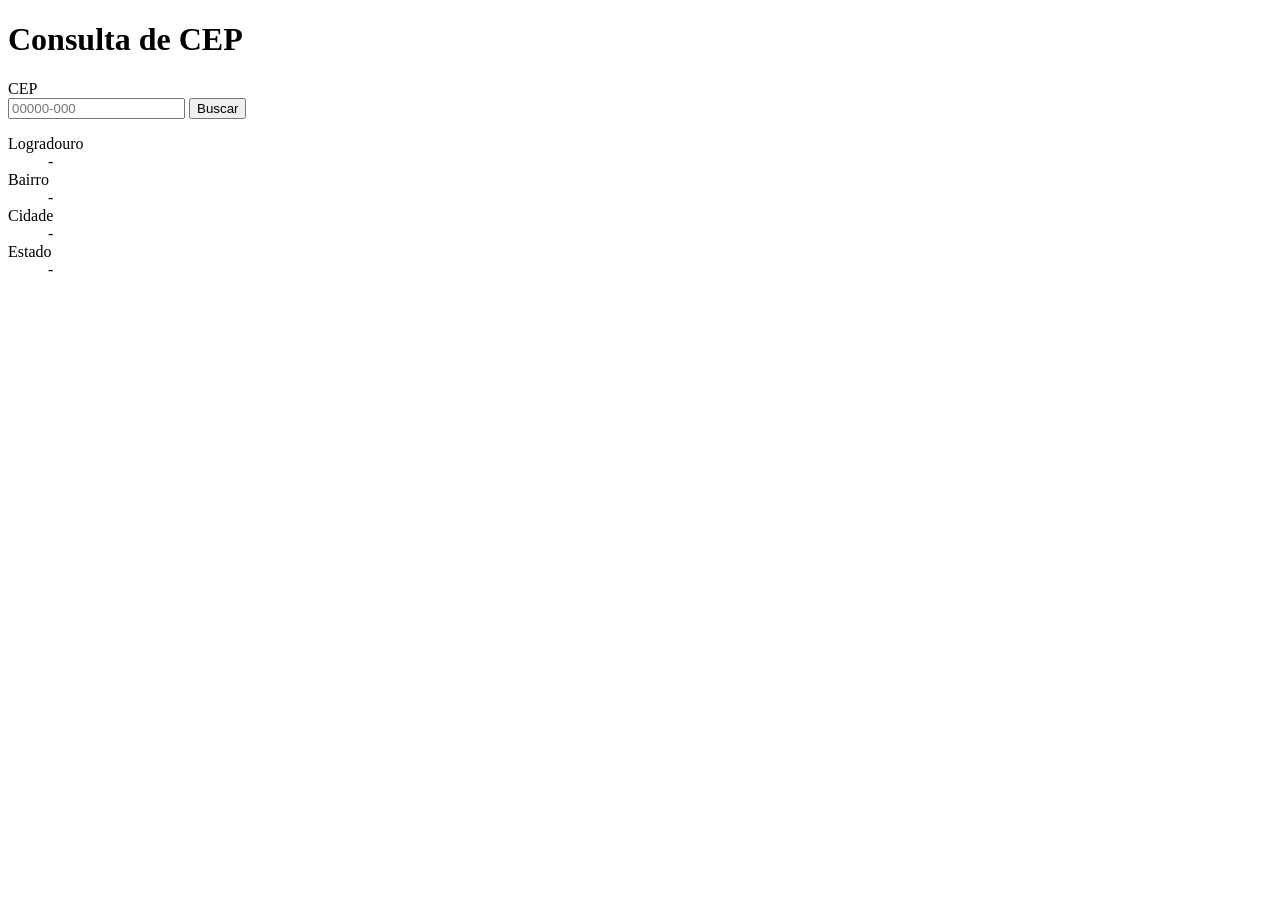
<file: src/main/resources/templates/cep.html>
<!DOCTYPE html>
<html lang="pt-BR" xmlns:th="http://www.thymeleaf.org">
<!--
    Desafio do Encontro 8: consulta de CEP usando uma API externa (ViaCEP).
    O navegador pede os dados ao endereço https://viacep.com.br/ws/CEP/json/ e recebe um JSON.
-->
<head th:replace="~{fragments/layout :: head('Consulta de CEP')}"></head>
<body>
<nav th:replace="~{fragments/layout :: menu}"></nav>

<main class="container py-4" style="max-width: 640px;">
    <h1 class="h4 mb-3">Consulta de CEP</h1>
    <div class="card shadow-sm">
        <div class="card-body">
            <label for="cep" class="form-label">CEP</label>
            <div class="d-flex gap-2">
                <input type="text" id="cep" class="form-control" placeholder="00000-000" maxlength="9">
                <button type="button" class="btn btn-app" onclick="buscarCep()"><i class="bi bi-search"></i> Buscar</button>
            </div>
            <div id="mensagem" class="small text-danger mt-2"></div>
            <dl class="row mt-3 mb-0">
                <dt class="col-sm-4">Logradouro</dt><dd class="col-sm-8" id="logradouro">-</dd>
                <dt class="col-sm-4">Bairro</dt><dd class="col-sm-8" id="bairro">-</dd>
                <dt class="col-sm-4">Cidade</dt><dd class="col-sm-8" id="cidade">-</dd>
                <dt class="col-sm-4">Estado</dt><dd class="col-sm-8" id="uf">-</dd>
            </dl>
        </div>
    </div>
</main>

<footer th:replace="~{fragments/layout :: rodape}"></footer>
<script>
    // Consulta a API ViaCEP e mostra o resultado na página
    async function buscarCep() {
        const cep = document.getElementById("cep").value.replace(/\D/g, "");   // deixa só os números
        const mensagem = document.getElementById("mensagem");
        mensagem.textContent = "";
        if (cep.length !== 8) {
            mensagem.textContent = "Digite os 8 números do CEP.";
            return;
        }
        try {
            const resposta = await fetch("https://viacep.com.br/ws/" + cep + "/json/");   // pedido HTTP GET
            if (!resposta.ok) {                                                         // código diferente de 200
                mensagem.textContent = "Erro ao consultar o CEP (código " + resposta.status + ").";
                return;
            }
            const dados = await resposta.json();                                        // o JSON vira um objeto
            if (dados.erro) {
                mensagem.textContent = "CEP não encontrado.";
                return;
            }
            document.getElementById("logradouro").textContent = dados.logradouro || "-";
            document.getElementById("bairro").textContent = dados.bairro || "-";
            document.getElementById("cidade").textContent = dados.localidade;
            document.getElementById("uf").textContent = dados.uf;
        } catch (erro) {
            mensagem.textContent = "Não foi possível acessar o serviço de CEP. Verifique a internet.";
        }
    }
</script>
</body>
</html>
</file>
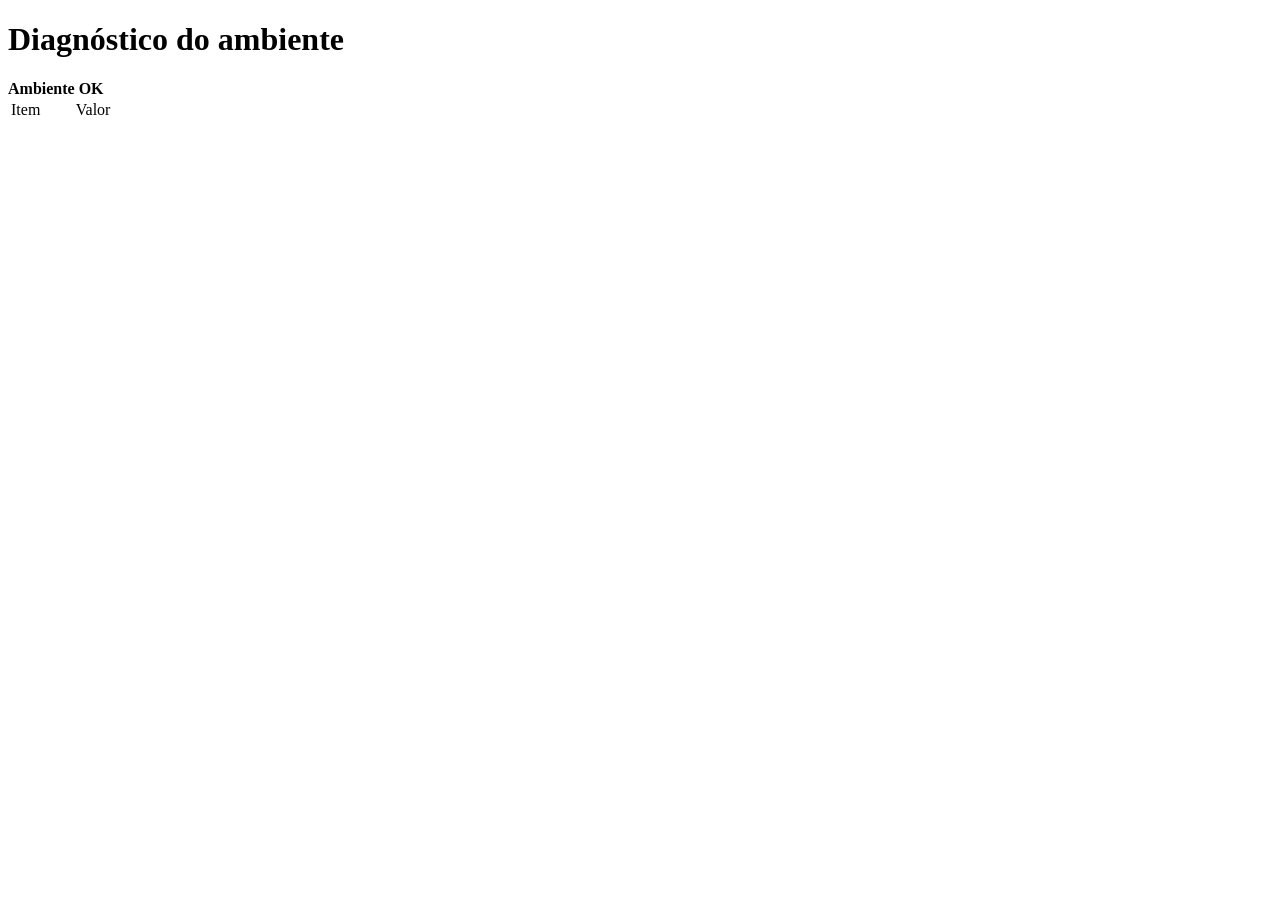
<file: src/main/resources/templates/diagnostico.html>
<!DOCTYPE html>
<html lang="pt-BR" xmlns:th="http://www.thymeleaf.org">
<head th:replace="~{fragments/layout :: head('Diagnóstico')}"></head>
<body>
<nav th:replace="~{fragments/layout :: menu}"></nav>

<main class="container py-4">
    <h1 class="h4 mb-3">Diagnóstico do ambiente</h1>

    <div class="status-faixa" th:classappend="${tudoOk} ? 'ok' : 'atencao'">
        <i class="bi" th:classappend="${tudoOk} ? 'bi-check-circle-fill' : 'bi-exclamation-triangle-fill'"></i>
        <div><strong th:text="${tudoOk} ? 'Ambiente OK' : 'Ambiente com pendências'">Ambiente OK</strong></div>
    </div>

    <div class="card shadow-sm mt-3">
        <table class="table mb-0 align-middle">
            <tbody>
            <tr th:each="item : ${itens}">
                <td class="text-muted" style="width: 42%" th:text="${item.nome}">Item</td>
                <td th:text="${item.valor}">Valor</td>
                <td class="text-end" style="width: 3rem">
                    <i th:if="${item.ok}" class="bi bi-check-circle-fill text-success"></i>
                    <i th:unless="${item.ok}" class="bi bi-x-circle-fill text-danger"></i>
                </td>
            </tr>
            </tbody>
        </table>
    </div>
</main>

<footer th:replace="~{fragments/layout :: rodape}"></footer>
</body>
</html>
</file>
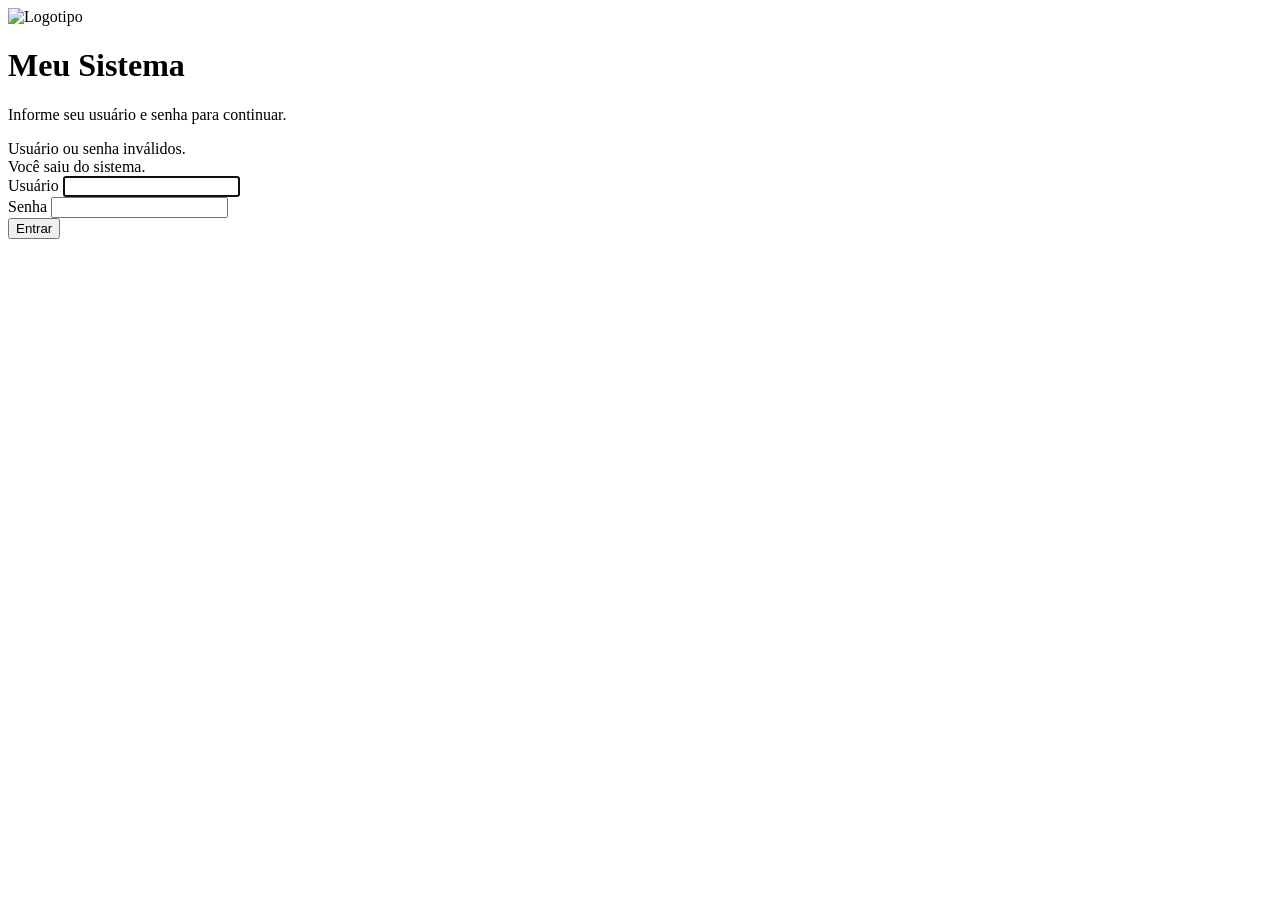
<file: src/main/resources/templates/login.html>
<!DOCTYPE html>
<html lang="pt-BR" xmlns:th="http://www.thymeleaf.org">
<head th:replace="~{fragments/layout :: head('Entrar')}"></head>
<body class="bg-light">

<main class="container">
    <div class="row justify-content-center" style="min-height: 90vh; align-items: center;">
        <div class="col-sm-8 col-md-5 col-lg-4">
            <div class="card shadow-sm">
                <div class="card-body p-4">
                    <!-- Logotipo da empresa -->
                    <img th:src="@{/img/logo.png}" alt="Logotipo" height="56" class="d-block mx-auto mb-3">
                    <h1 class="h5 mb-1 text-center" th:text="${appNome}">Meu Sistema</h1>
                    <p class="text-muted small mb-4">Informe seu usuário e senha para continuar.</p>

                    <!-- Mensagens: ?error (login inválido) e ?saiu (logout) -->
                    <div th:if="${param.error}" class="alert alert-danger py-2 small">Usuário ou senha inválidos.</div>
                    <div th:if="${param.saiu}" class="alert alert-success py-2 small">Você saiu do sistema.</div>

                    <!-- O Spring Security recebe este formulário em POST /login.
                         Os nomes dos campos precisam ser "username" e "password". -->
                    <form th:action="@{/login}" method="post">
                        <div class="mb-3">
                            <label for="username" class="form-label">Usuário</label>
                            <input type="text" id="username" name="username" class="form-control" autofocus required>
                        </div>
                        <div class="mb-3">
                            <label for="password" class="form-label">Senha</label>
                            <input type="password" id="password" name="password" class="form-control" required>
                        </div>
                        <button type="submit" class="btn btn-app w-100">Entrar</button>
                    </form>
                </div>
            </div>
        </div>
    </div>
</main>

</body>
</html>
</file>
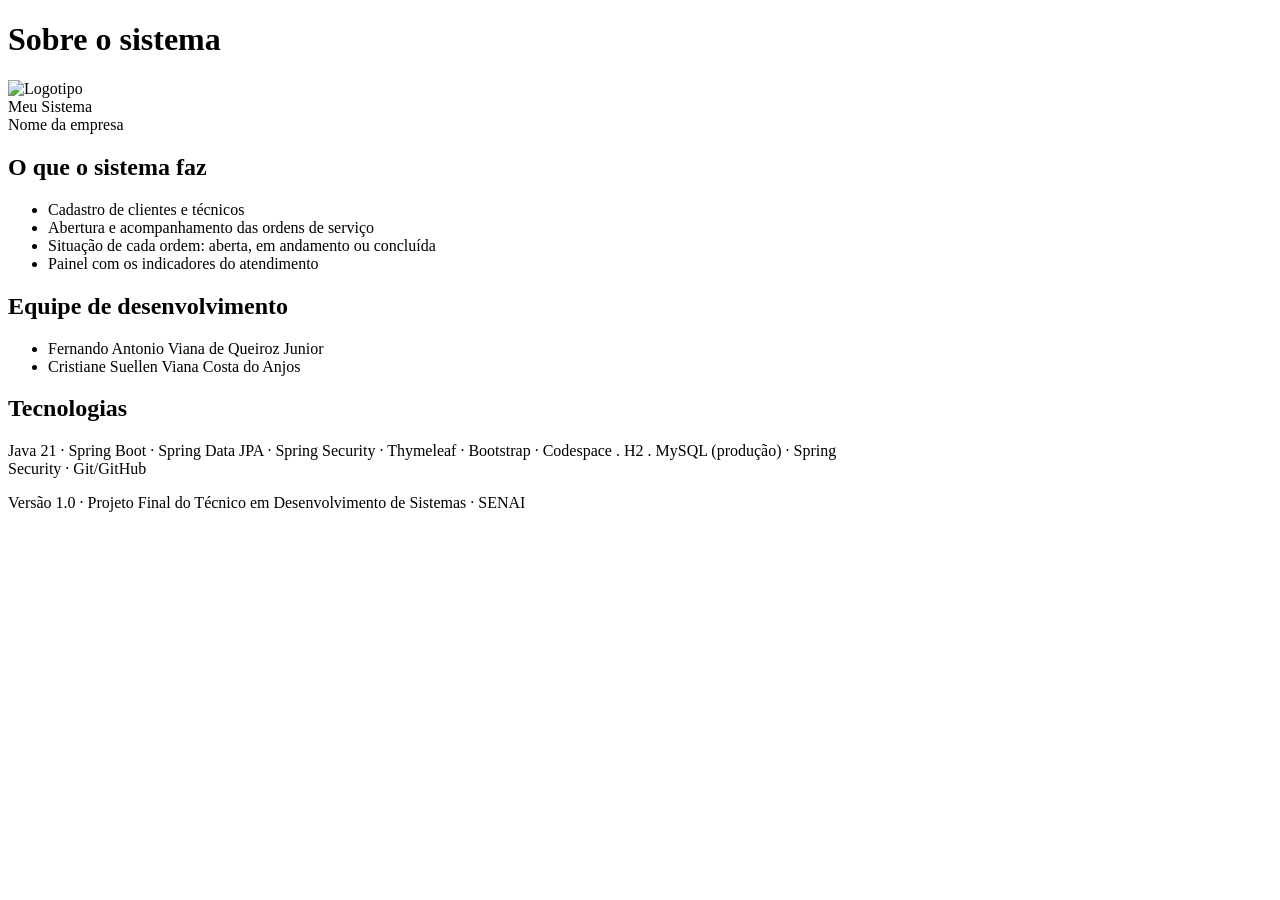
<file: src/main/resources/templates/sobre.html>
<!DOCTYPE html>
<html lang="pt-BR" xmlns:th="http://www.thymeleaf.org">
<!--
    Página SOBRE: apresenta o sistema, a empresa e a equipe.
    O nome do sistema e o da empresa vêm do application.yml (appNome e appEmpresa).
    Troque os textos abaixo pelos do seu sistema.
-->
<head th:replace="~{fragments/layout :: head('Sobre')}"></head>
<body>
<nav th:replace="~{fragments/layout :: menu}"></nav>

<main class="container py-4" style="max-width: 860px;">
    <h1 class="h4 mb-3">Sobre o sistema</h1>
    <div class="card shadow-sm">
        <div class="card-body p-4">
            <div class="d-flex align-items-center gap-3 mb-4">
                <!-- Logotipo (seção 1.2 do guia). Sem logotipo? Apague esta linha. -->
                <img th:src="@{/img/logo.png}" alt="Logotipo" height="64">
                <div>
                    <div class="h5 mb-0" th:text="${appNome}">Meu Sistema</div>
                    <div class="text-muted" th:text="${appEmpresa}">Nome da empresa</div>
                </div>
            </div>

            <h2 class="h6">O que o sistema faz</h2>
            <ul>
                <li>Cadastro de clientes e técnicos</li>
                <li>Abertura e acompanhamento das ordens de serviço</li>
                <li>Situação de cada ordem: aberta, em andamento ou concluída</li>
                <li>Painel com os indicadores do atendimento</li>
            </ul>

            <h2 class="h6 mt-4">Equipe de desenvolvimento</h2>
            <ul>
                <li>Fernando Antonio Viana de Queiroz Junior</li>
                <li>Cristiane Suellen Viana Costa do Anjos</li>
            </ul>

            <h2 class="h6 mt-4">Tecnologias</h2>
            <p>Java 21 · Spring Boot · Spring Data JPA · Spring Security · Thymeleaf · Bootstrap · Codespace . H2 . MySQL (produção) · Spring Security · Git/GitHub
</p>

            <p class="small text-muted mb-0">Versão 1.0 · Projeto Final do Técnico em Desenvolvimento de Sistemas · SENAI</p>
        </div>
    </div>
</main>

<footer th:replace="~{fragments/layout :: rodape}"></footer>
</body>
</html>
</file>
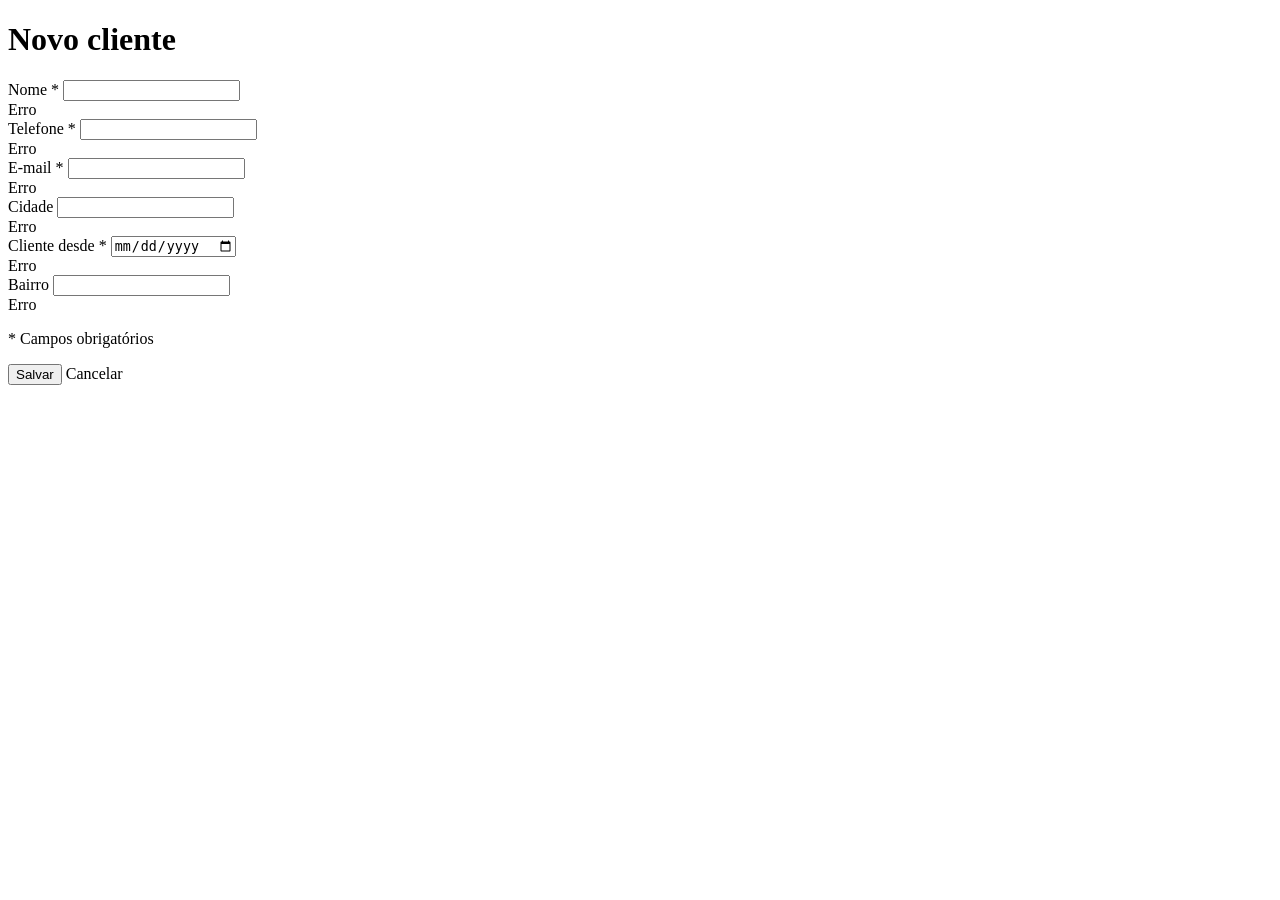
<file: src/main/resources/templates/clientes/form.html>
<!DOCTYPE html>
<html lang="pt-BR" xmlns:th="http://www.thymeleaf.org">
<head th:replace="~{fragments/layout :: head('Clientes')}"></head>
<body>
<nav th:replace="~{fragments/layout :: menu}"></nav>

<main class="container py-4">
    <!-- O mesmo formulário serve para cadastrar (id vazio) e para editar (id preenchido) -->
    <h1 class="h4 mb-3" th:text="${cliente.id == null} ? 'Novo cliente' : 'Editar cliente'">Novo cliente</h1>

    <div class="card shadow-sm">
        <div class="card-body">
            <!-- th:object liga o formulário ao objeto "cliente"; *{campo} = um atributo desse objeto -->
            <form th:action="@{/clientes/salvar}" th:object="${cliente}" method="post" novalidate>
                <input type="hidden" th:field="*{id}">
                <div class="row g-3">
                    <div class="col-md-6">
                        <label class="form-label" for="nome">Nome *</label>
                        <input type="text" class="form-control" th:field="*{nome}" th:errorclass="is-invalid">
                        <div class="invalid-feedback" th:if="${#fields.hasErrors('nome')}" th:errors="*{nome}">Erro</div>
                    </div>
                    <div class="col-md-6">
                        <label class="form-label" for="telefone">Telefone *</label>
                        <input type="text" class="form-control" th:field="*{telefone}" th:errorclass="is-invalid">
                        <div class="invalid-feedback" th:if="${#fields.hasErrors('telefone')}" th:errors="*{telefone}">Erro</div>
                    </div>
                    <div class="col-md-6">
                        <label class="form-label" for="email">E-mail *</label>
                        <input type="email" class="form-control" th:field="*{email}" th:errorclass="is-invalid">
                        <div class="invalid-feedback" th:if="${#fields.hasErrors('email')}" th:errors="*{email}">Erro</div>
                    </div>
                    <div class="col-md-6">
                        <label class="form-label" for="cidade">Cidade</label>
                        <input type="text" class="form-control" th:field="*{cidade}" th:errorclass="is-invalid">
                        <div class="invalid-feedback" th:if="${#fields.hasErrors('cidade')}" th:errors="*{cidade}">Erro</div>
                    </div>
                    <div class="col-md-6">
                        <label class="form-label" for="dataCadastro">Cliente desde *</label>
                        <input type="date" class="form-control" th:field="*{dataCadastro}" th:errorclass="is-invalid">
                        <div class="invalid-feedback" th:if="${#fields.hasErrors('dataCadastro')}" th:errors="*{dataCadastro}">Erro</div>
                    </div>
                    <div class="col-md-6">
                        <label class="form-label" for="bairro">Bairro</label>
                        <input type="text" class="form-control" th:field="*{bairro}" th:errorclass="is-invalid">
                        <div class="invalid-feedback" th:if="${#fields.hasErrors('bairro')}" th:errors="*{bairro}">Erro</div>
                    </div>
                </div>
                <p class="text-muted small mt-3 mb-0">* Campos obrigatórios</p>
                <div class="mt-3 d-flex gap-2">
                    <button type="submit" class="btn btn-app"><i class="bi bi-check-lg"></i> Salvar</button>
                    <a th:href="@{/clientes}" class="btn btn-outline-secondary">Cancelar</a>
                </div>
            </form>
        </div>
    </div>
</main>

<footer th:replace="~{fragments/layout :: rodape}"></footer>
</body>
</html>
</file>
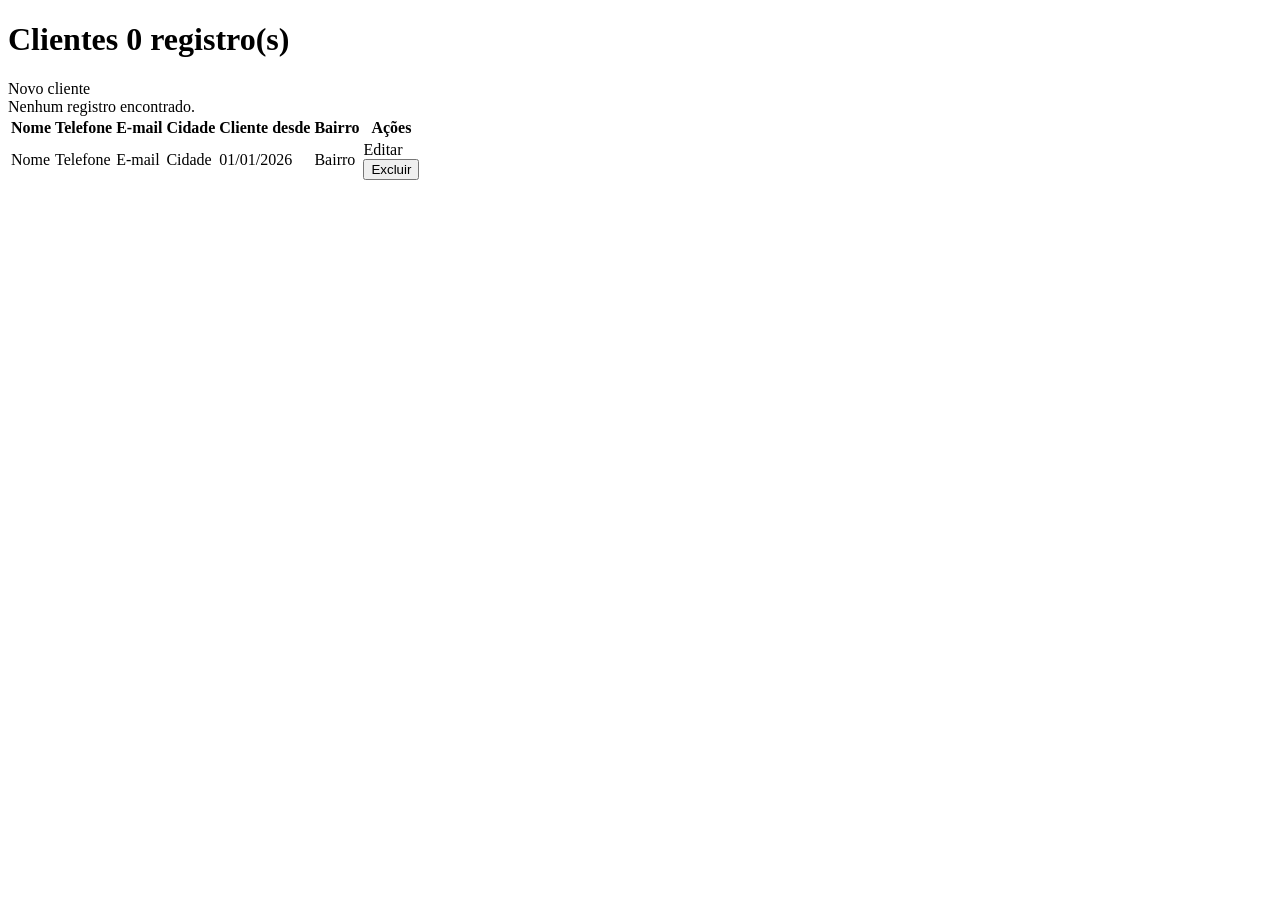
<file: src/main/resources/templates/clientes/lista.html>
<!DOCTYPE html>
<html lang="pt-BR" xmlns:th="http://www.thymeleaf.org" xmlns:sec="http://www.thymeleaf.org/extras/spring-security">
<head th:replace="~{fragments/layout :: head('Clientes')}"></head>
<body>
<nav th:replace="~{fragments/layout :: menu}"></nav>

<main class="container py-4">
    <div class="d-flex justify-content-between align-items-center mb-3">
        <h1 class="h4 mb-0">Clientes
            <span class="badge text-bg-secondary align-middle" th:text="${#lists.size(clientes)} + ' registro(s)'">0 registro(s)</span>
        </h1>
        <!-- Botões de cadastro, edição e exclusão: só para o perfil ADMIN -->
        <a th:href="@{/clientes/novo}" class="btn btn-app" sec:authorize="hasRole('ADMIN')"><i class="bi bi-plus-lg"></i> Novo cliente</a>
    </div>

    <!-- Mensagem de sucesso: fragmento reaproveitado do layout -->
    <div th:replace="~{fragments/layout :: mensagens}"></div>

    <!-- Mensagem quando ainda não há registros -->
    <div th:if="${#lists.isEmpty(clientes)}" class="alert alert-info">Nenhum registro encontrado.</div>

    <div class="card shadow-sm" th:unless="${#lists.isEmpty(clientes)}">
        <div class="table-responsive">
            <table class="table table-hover mb-0 align-middle">
                <thead class="table-light">
                <tr>
                    <th>Nome</th>
                    <th>Telefone</th>
                    <th>E-mail</th>
                    <th>Cidade</th>
                    <th>Cliente desde</th>
                    <th>Bairro</th>
                    <th class="text-end" sec:authorize="hasRole('ADMIN')">Ações</th>
                </tr>
                </thead>
                <tbody>
                <!-- th:each repete a linha <tr> para cada item da lista "clientes" -->
                <tr th:each="cliente : ${clientes}">
                    <td th:text="${cliente.nome}">Nome</td>
                    <td th:text="${cliente.telefone}">Telefone</td>
                    <td th:text="${cliente.email}">E-mail</td>
                    <td th:text="${cliente.cidade}">Cidade</td>
                    <td th:text="${#temporals.format(cliente.dataCadastro, 'dd/MM/yyyy')}">01/01/2026</td>
                    <td th:text="${cliente.bairro}">Bairro</td>
                    <td class="text-end text-nowrap" sec:authorize="hasRole('ADMIN')">
                        <a th:href="@{/clientes/{id}/editar(id=${cliente.id})}" class="btn btn-sm btn-outline-secondary"><i class="bi bi-pencil"></i> Editar</a>
                        <!-- Excluir usa um formulário POST; o confirm() pede confirmação antes de enviar -->
                        <form th:action="@{/clientes/{id}/excluir(id=${cliente.id})}" method="post" class="d-inline"
                              onsubmit="return confirm('Confirma a exclusão deste registro?');">
                            <button type="submit" class="btn btn-sm btn-outline-danger"><i class="bi bi-trash"></i> Excluir</button>
                        </form>
                    </td>
                </tr>
                </tbody>
            </table>
        </div>
    </div>
</main>

<footer th:replace="~{fragments/layout :: rodape}"></footer>
</body>
</html>
</file>
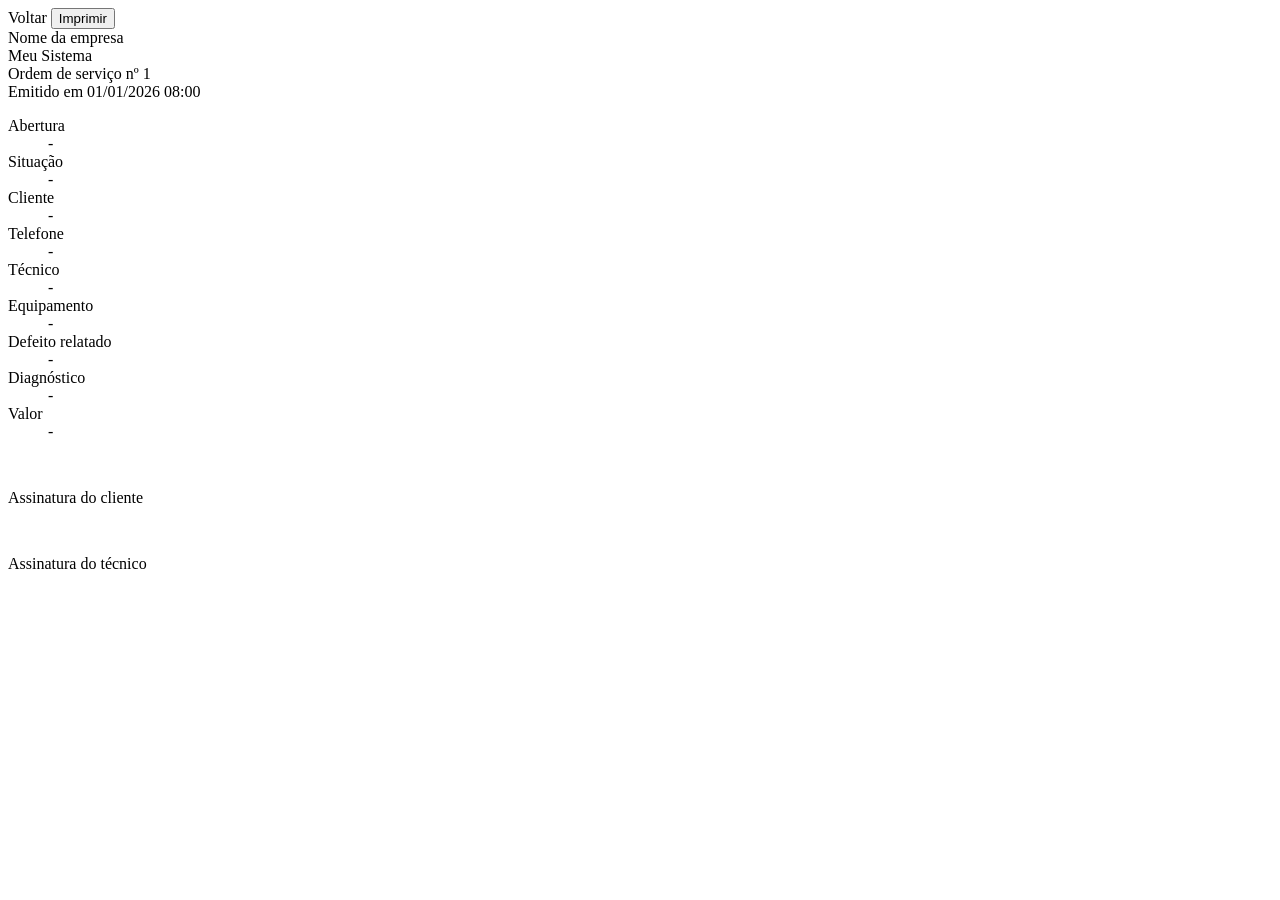
<file: src/main/resources/templates/ordens/comprovante.html>
<!DOCTYPE html>
<html lang="pt-BR" xmlns:th="http://www.thymeleaf.org">
<!--
    COMPROVANTE para impressão.
    O botão Imprimir chama window.print(), a janela de impressão do navegador (que também salva em PDF).
    Na impressão, o menu e o rodapé ficam escondidos (regra @media print no app.css)
    e os botões também (classe d-print-none do Bootstrap).
-->
<head th:replace="~{fragments/layout :: head('Comprovante')}"></head>
<body>
<nav th:replace="~{fragments/layout :: menu}"></nav>

<main class="container py-4" style="max-width: 760px;">
    <div class="d-flex justify-content-between mb-3 d-print-none">
        <a th:href="@{/ordens}" class="btn btn-outline-secondary"><i class="bi bi-arrow-left"></i> Voltar</a>
        <button type="button" class="btn btn-app" onclick="window.print()"><i class="bi bi-printer"></i> Imprimir</button>
    </div>

    <div class="card">
        <div class="card-body p-4">
            <!-- Cabeçalho: empresa, sistema, número e data de emissão -->
            <div class="d-flex justify-content-between border-bottom pb-3 mb-3">
                <div>
                    <div class="h5 mb-0" th:text="${appEmpresa}">Nome da empresa</div>
                    <div class="small text-muted" th:text="${appNome}">Meu Sistema</div>
                </div>
                <div class="text-end">
                    <div class="fw-semibold">Ordem de serviço nº <span th:text="${ordemServico.id}">1</span></div>
                    <div class="small text-muted">Emitido em <span th:text="${#temporals.format(emitidoEm, 'dd/MM/yyyy HH:mm')}">01/01/2026 08:00</span></div>
                </div>
            </div>

            <!-- Dados do registro: dt = rótulo, dd = valor -->
            <dl class="row mb-0">
                <dt class="col-sm-4">Abertura</dt>
                <dd class="col-sm-8" th:text="${#temporals.format(ordemServico.dataAbertura, 'dd/MM/yyyy')}">-</dd>
                <dt class="col-sm-4">Situação</dt>
                <dd class="col-sm-8" th:text="${ordemServico.status.descricao}">-</dd>
                <dt class="col-sm-4">Cliente</dt>
                <dd class="col-sm-8" th:text="${ordemServico.cliente.nome}">-</dd>
                <dt class="col-sm-4">Telefone</dt>
                <dd class="col-sm-8" th:text="${ordemServico.cliente.telefone} ?: '-'">-</dd>
                <dt class="col-sm-4">Técnico</dt>
                <dd class="col-sm-8" th:text="${ordemServico.tecnico.nome}">-</dd>
                <dt class="col-sm-4">Equipamento</dt>
                <dd class="col-sm-8" th:text="${ordemServico.equipamento}">-</dd>
                <dt class="col-sm-4">Defeito relatado</dt>
                <dd class="col-sm-8" th:text="${ordemServico.defeitoRelatado}">-</dd>
                <dt class="col-sm-4">Diagnóstico</dt>
                <dd class="col-sm-8" th:text="${ordemServico.diagnostico} ?: '-'">-</dd>
                <dt class="col-sm-4">Valor</dt>
                <dd class="col-sm-8" th:text="${ordemServico.valor != null} ? ${'R$ ' + #numbers.formatDecimal(ordemServico.valor, 1, 'POINT', 2, 'COMMA')} : '-'">-</dd>
            </dl>

            <!-- Linhas para assinatura -->
            <div class="row g-5 mt-2 text-center">
                <div class="col">
                    <div class="border-top border-dark pt-1 small" style="margin-top: 3rem;">Assinatura do cliente</div>
                </div>
                <div class="col">
                    <div class="border-top border-dark pt-1 small" style="margin-top: 3rem;">Assinatura do técnico</div>
                </div>
            </div>
        </div>
    </div>
</main>

<footer th:replace="~{fragments/layout :: rodape}"></footer>
</body>
</html>
</file>
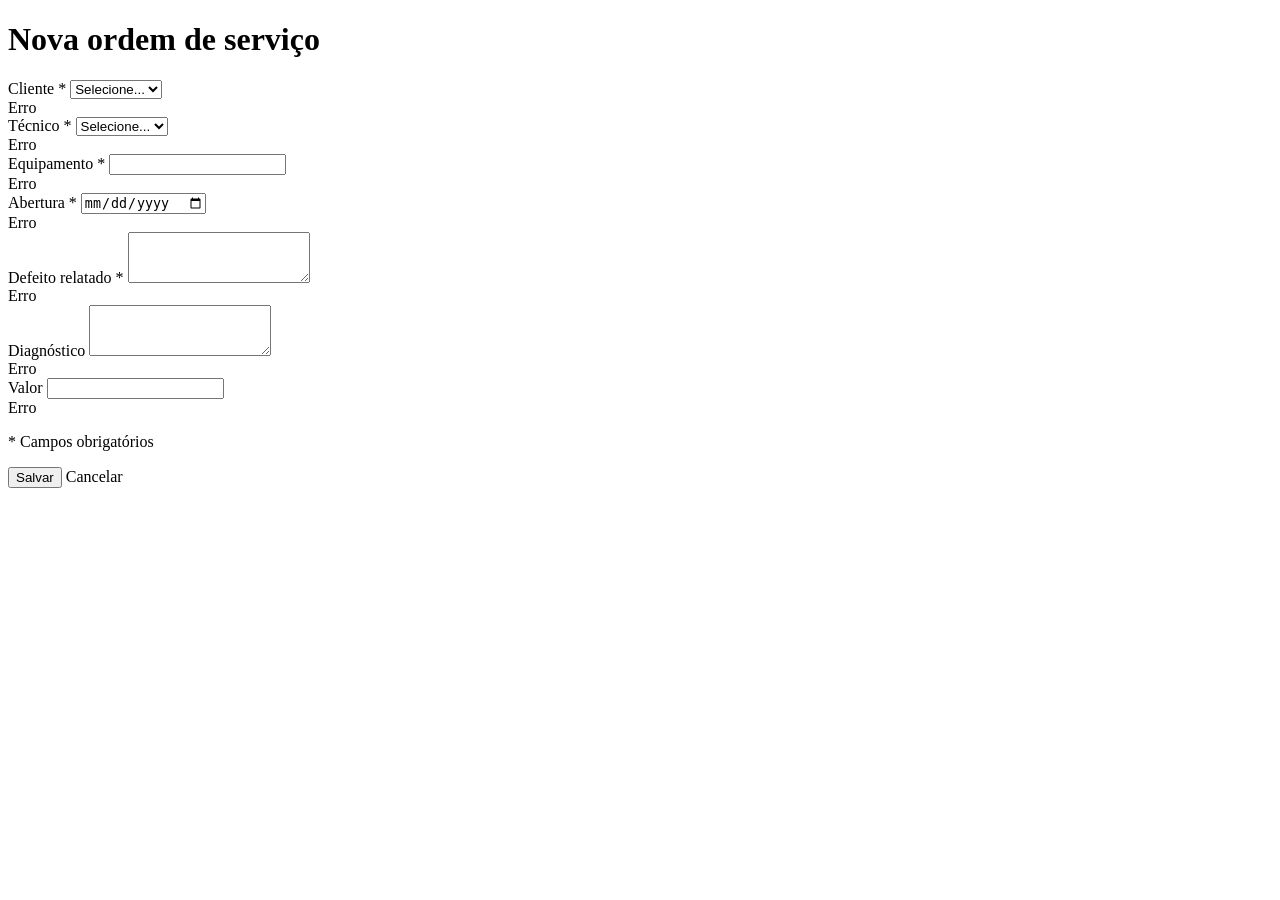
<file: src/main/resources/templates/ordens/form.html>
<!DOCTYPE html>
<html lang="pt-BR" xmlns:th="http://www.thymeleaf.org">
<head th:replace="~{fragments/layout :: head('Ordens de serviço')}"></head>
<body>
<nav th:replace="~{fragments/layout :: menu}"></nav>

<main class="container py-4">
    <!-- O mesmo formulário serve para cadastrar (id vazio) e para editar (id preenchido) -->
    <h1 class="h4 mb-3" th:text="${ordemServico.id == null} ? 'Nova ordem de serviço' : 'Editar ordem de serviço'">Nova ordem de serviço</h1>

    <div class="card shadow-sm">
        <div class="card-body">
            <!-- th:object liga o formulário ao objeto "ordemServico"; *{campo} = um atributo desse objeto -->
            <form th:action="@{/ordens/salvar}" th:object="${ordemServico}" method="post" novalidate>
                <input type="hidden" th:field="*{id}">
                <div class="row g-3">
                    <div class="col-md-6">
                        <label class="form-label" for="cliente">Cliente *</label>
                        <!-- Lista de escolha: cada opção envia o id; o conversor (config/Conversores.java) transforma o id no objeto -->
                        <select id="cliente" name="cliente" class="form-select" th:classappend="${#fields.hasErrors('cliente')} ? 'is-invalid'">
                            <option value="">Selecione...</option>
                            <option th:each="item : ${clientes}" th:value="${item.id}" th:text="${item.nome}"
                                    th:selected="${ordemServico.cliente != null and ordemServico.cliente.id == item.id}">Cliente</option>
                        </select>
                        <div class="invalid-feedback" th:if="${#fields.hasErrors('cliente')}" th:errors="*{cliente}">Erro</div>
                    </div>
                    <div class="col-md-6">
                        <label class="form-label" for="tecnico">Técnico *</label>
                        <!-- Lista de escolha: cada opção envia o id; o conversor (config/Conversores.java) transforma o id no objeto -->
                        <select id="tecnico" name="tecnico" class="form-select" th:classappend="${#fields.hasErrors('tecnico')} ? 'is-invalid'">
                            <option value="">Selecione...</option>
                            <option th:each="item : ${tecnicos}" th:value="${item.id}" th:text="${item.nome + ' · ' + item.especialidade}"
                                    th:selected="${ordemServico.tecnico != null and ordemServico.tecnico.id == item.id}">Técnico</option>
                        </select>
                        <div class="invalid-feedback" th:if="${#fields.hasErrors('tecnico')}" th:errors="*{tecnico}">Erro</div>
                    </div>
                    <div class="col-md-6">
                        <label class="form-label" for="equipamento">Equipamento *</label>
                        <input type="text" class="form-control" th:field="*{equipamento}" th:errorclass="is-invalid">
                        <div class="invalid-feedback" th:if="${#fields.hasErrors('equipamento')}" th:errors="*{equipamento}">Erro</div>
                    </div>
                    <div class="col-md-6">
                        <label class="form-label" for="dataAbertura">Abertura *</label>
                        <input type="date" class="form-control" th:field="*{dataAbertura}" th:errorclass="is-invalid">
                        <div class="invalid-feedback" th:if="${#fields.hasErrors('dataAbertura')}" th:errors="*{dataAbertura}">Erro</div>
                    </div>
                    <div class="col-12">
                        <label class="form-label" for="defeitoRelatado">Defeito relatado *</label>
                        <textarea class="form-control" rows="3" th:field="*{defeitoRelatado}" th:errorclass="is-invalid"></textarea>
                        <div class="invalid-feedback" th:if="${#fields.hasErrors('defeitoRelatado')}" th:errors="*{defeitoRelatado}">Erro</div>
                    </div>
                    <div class="col-12">
                        <label class="form-label" for="diagnostico">Diagnóstico</label>
                        <textarea class="form-control" rows="3" th:field="*{diagnostico}" th:errorclass="is-invalid"></textarea>
                        <div class="invalid-feedback" th:if="${#fields.hasErrors('diagnostico')}" th:errors="*{diagnostico}">Erro</div>
                    </div>
                    <div class="col-md-6">
                        <label class="form-label" for="valor">Valor</label>
                        <input type="number" step="0.01" class="form-control" th:field="*{valor}" th:errorclass="is-invalid">
                        <div class="invalid-feedback" th:if="${#fields.hasErrors('valor')}" th:errors="*{valor}">Erro</div>
                    </div>
                </div>
                <p class="text-muted small mt-3 mb-0">* Campos obrigatórios</p>
                <div class="mt-3 d-flex gap-2">
                    <button type="submit" class="btn btn-app"><i class="bi bi-check-lg"></i> Salvar</button>
                    <a th:href="@{/ordens}" class="btn btn-outline-secondary">Cancelar</a>
                </div>
            </form>
        </div>
    </div>
</main>

<footer th:replace="~{fragments/layout :: rodape}"></footer>
</body>
</html>
</file>
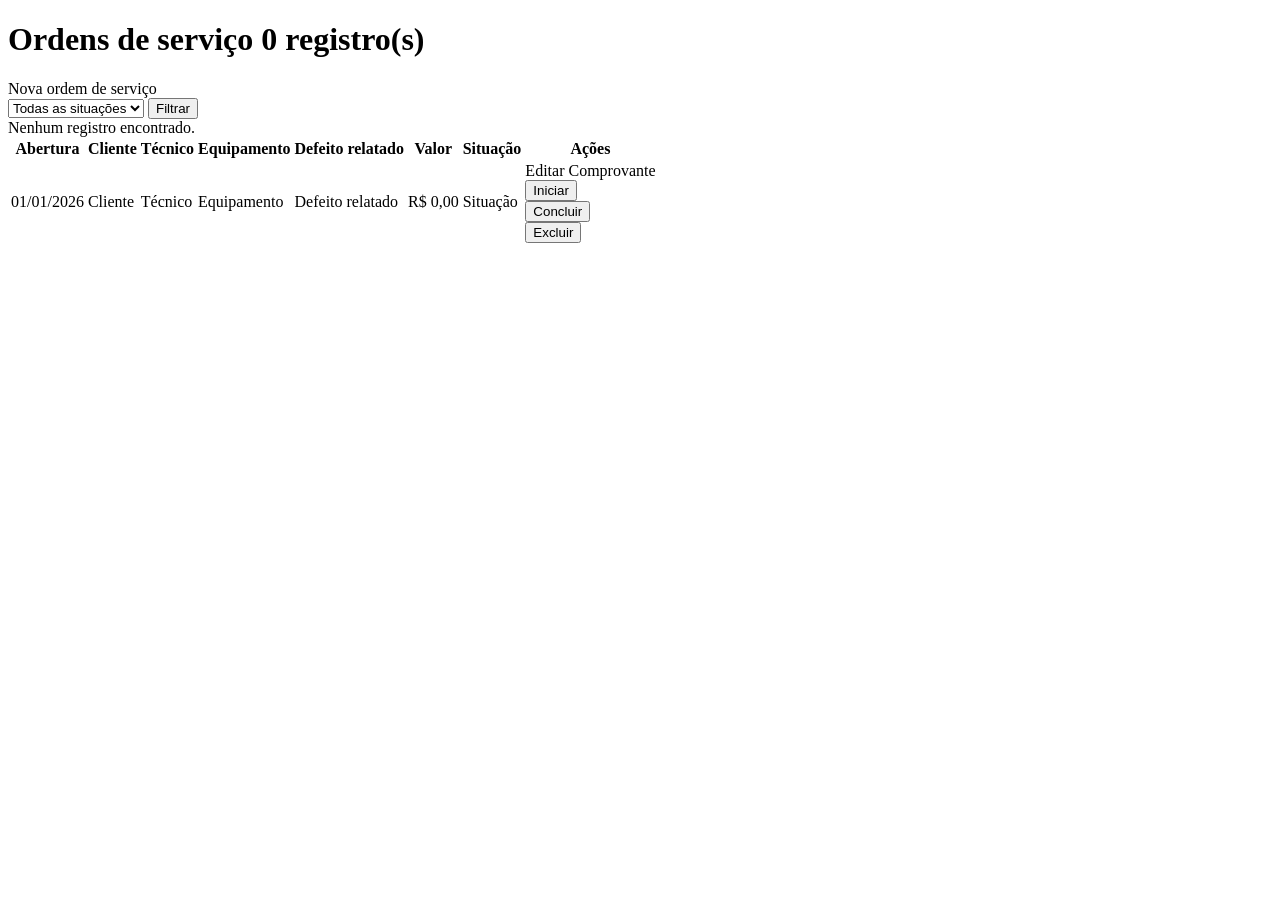
<file: src/main/resources/templates/ordens/lista.html>
<!DOCTYPE html>
<html lang="pt-BR" xmlns:th="http://www.thymeleaf.org" xmlns:sec="http://www.thymeleaf.org/extras/spring-security">
<head th:replace="~{fragments/layout :: head('Ordens de serviço')}"></head>
<body>
<nav th:replace="~{fragments/layout :: menu}"></nav>

<main class="container py-4">
    <div class="d-flex justify-content-between align-items-center mb-3">
        <h1 class="h4 mb-0">Ordens de serviço
            <span class="badge text-bg-secondary align-middle" th:text="${#lists.size(ordens)} + ' registro(s)'">0 registro(s)</span>
        </h1>
        <a th:href="@{/ordens/novo}" class="btn btn-app"><i class="bi bi-plus-lg"></i> Nova ordem de serviço</a>
    </div>

    <!-- Mensagem de sucesso: fragmento reaproveitado do layout -->
    <div th:replace="~{fragments/layout :: mensagens}"></div>

    <!-- Filtro: envia a escolha como ?status=... para o próprio endereço da lista -->
    <form th:action="@{/ordens}" method="get" class="d-flex gap-2 mb-3">
        <select name="status" class="form-select w-auto">
            <option value="">Todas as situações</option>
            <option th:each="item : ${situacoes}" th:value="${item}" th:text="${item.descricao}"
                    th:selected="${item == status}">Situação</option>
        </select>
        <button type="submit" class="btn btn-outline-secondary"><i class="bi bi-funnel"></i> Filtrar</button>
    </form>

    <!-- Mensagem quando ainda não há registros -->
    <div th:if="${#lists.isEmpty(ordens)}" class="alert alert-info">Nenhum registro encontrado.</div>

    <div class="card shadow-sm" th:unless="${#lists.isEmpty(ordens)}">
        <div class="table-responsive">
            <table class="table table-hover mb-0 align-middle">
                <thead class="table-light">
                <tr>
                    <th>Abertura</th>
                    <th>Cliente</th>
                    <th>Técnico</th>
                    <th>Equipamento</th>
                    <th>Defeito relatado</th>
                    <th class="text-end">Valor</th>
                    <th>Situação</th>
                    <th class="text-end">Ações</th>
                </tr>
                </thead>
                <tbody>
                <!-- th:each repete a linha <tr> para cada item da lista "ordens" -->
                <tr th:each="ordemServico : ${ordens}">
                    <td th:text="${#temporals.format(ordemServico.dataAbertura, 'dd/MM/yyyy')}">01/01/2026</td>
                    <td th:text="${ordemServico.cliente.nome}">Cliente</td>
                    <td th:text="${ordemServico.tecnico.nome}">Técnico</td>
                    <td th:text="${ordemServico.equipamento}">Equipamento</td>
                    <td th:text="${ordemServico.defeitoRelatado}">Defeito relatado</td>
                    <td class="text-end text-nowrap" th:text="${ordemServico.valor != null} ? ${'R$ ' + #numbers.formatDecimal(ordemServico.valor, 1, 'POINT', 2, 'COMMA')} : '-'">R$ 0,00</td>
                    <td><span class="badge" th:classappend="'text-bg-' + ${ordemServico.status.cor}" th:text="${ordemServico.status.descricao}">Situação</span></td>
                    <td class="text-end text-nowrap">
                        <a th:href="@{/ordens/{id}/editar(id=${ordemServico.id})}" class="btn btn-sm btn-outline-secondary"><i class="bi bi-pencil"></i> Editar</a>
                        <a th:href="@{/ordens/{id}/comprovante(id=${ordemServico.id})}" class="btn btn-sm btn-outline-dark"><i class="bi bi-printer"></i> Comprovante</a>
                        <!-- Mudar a situação: formulário POST que envia a nova situação -->
                        <form th:if="${ordemServico.status.name() == 'ABERTA'}" th:action="@{/ordens/{id}/status(status='EM_ANDAMENTO', id=${ordemServico.id})}" method="post" class="d-inline">
                            <button type="submit" class="btn btn-sm btn-outline-primary"><i class="bi bi-play-fill"></i> Iniciar</button>
                        </form>
                        <form th:if="${ordemServico.status.name() != 'CONCLUIDA'}" th:action="@{/ordens/{id}/status(status='CONCLUIDA', id=${ordemServico.id})}" method="post" class="d-inline">
                            <button type="submit" class="btn btn-sm btn-outline-success"><i class="bi bi-check2-circle"></i> Concluir</button>
                        </form>
                        <!-- Excluir usa um formulário POST; o confirm() pede confirmação antes de enviar -->
                        <form sec:authorize="hasRole('ADMIN')" th:action="@{/ordens/{id}/excluir(id=${ordemServico.id})}" method="post" class="d-inline"
                              onsubmit="return confirm('Confirma a exclusão deste registro?');">
                            <button type="submit" class="btn btn-sm btn-outline-danger"><i class="bi bi-trash"></i> Excluir</button>
                        </form>
                    </td>
                </tr>
                </tbody>
            </table>
        </div>
    </div>
</main>

<footer th:replace="~{fragments/layout :: rodape}"></footer>
</body>
</html>
</file>
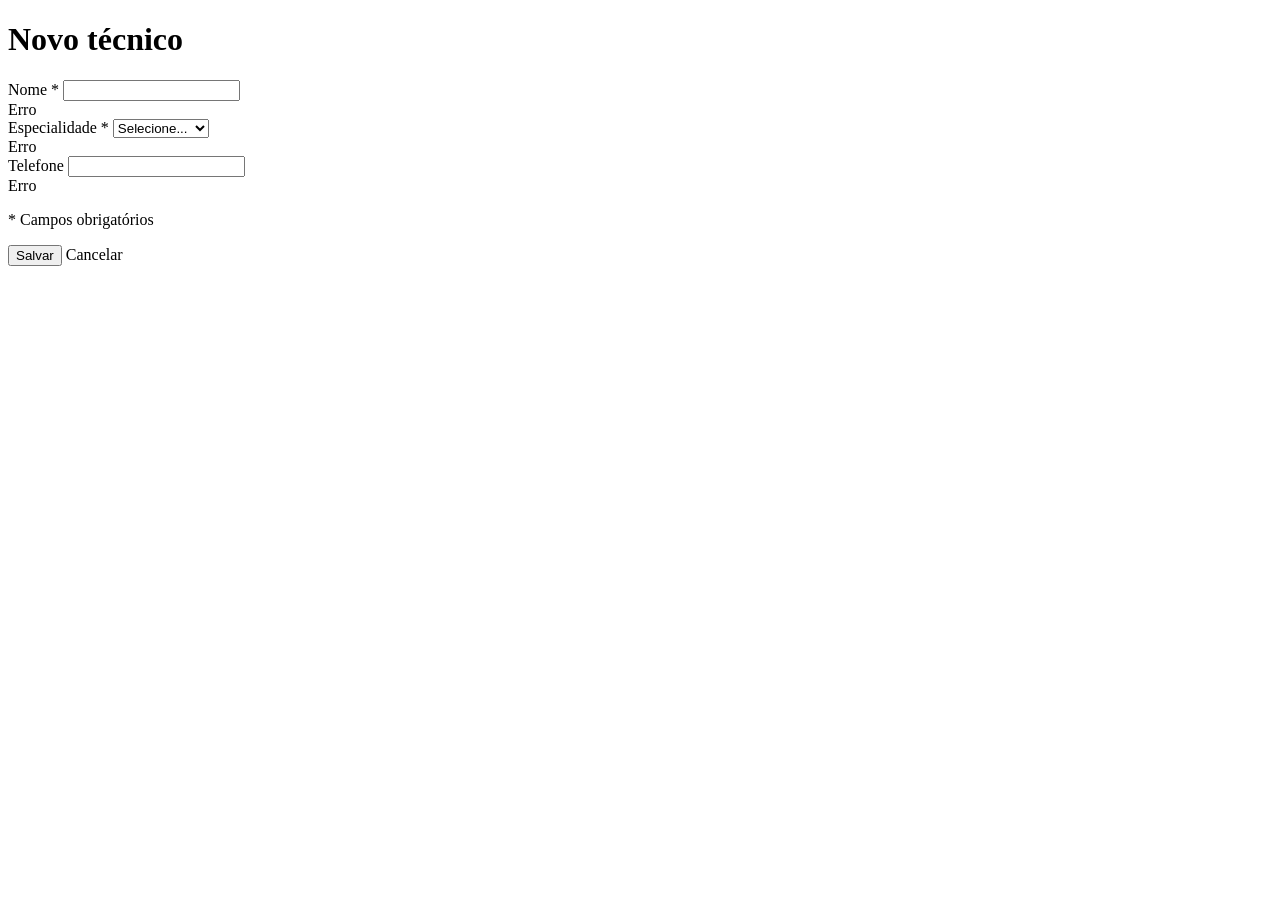
<file: src/main/resources/templates/tecnicos/form.html>
<!DOCTYPE html>
<html lang="pt-BR" xmlns:th="http://www.thymeleaf.org">
<head th:replace="~{fragments/layout :: head('Técnicos')}"></head>
<body>
<nav th:replace="~{fragments/layout :: menu}"></nav>

<main class="container py-4">
    <!-- O mesmo formulário serve para cadastrar (id vazio) e para editar (id preenchido) -->
    <h1 class="h4 mb-3" th:text="${tecnico.id == null} ? 'Novo técnico' : 'Editar técnico'">Novo técnico</h1>

    <div class="card shadow-sm">
        <div class="card-body">
            <!-- th:object liga o formulário ao objeto "tecnico"; *{campo} = um atributo desse objeto -->
            <form th:action="@{/tecnicos/salvar}" th:object="${tecnico}" method="post" novalidate>
                <input type="hidden" th:field="*{id}">
                <div class="row g-3">
                    <div class="col-md-6">
                        <label class="form-label" for="nome">Nome *</label>
                        <input type="text" class="form-control" th:field="*{nome}" th:errorclass="is-invalid">
                        <div class="invalid-feedback" th:if="${#fields.hasErrors('nome')}" th:errors="*{nome}">Erro</div>
                    </div>
                    <div class="col-md-6">
                        <label class="form-label" for="especialidade">Especialidade *</label>
                        <!-- Opções fixas: o usuário escolhe em vez de digitar (o value é o que fica gravado) -->
                        <select class="form-select" th:field="*{especialidade}" th:errorclass="is-invalid">
                            <option value="">Selecione...</option>
                            <option value="Notebooks">Notebooks</option>
                            <option value="Computadores">Desktops</option>
                            <option value="Impressoras">Impressoras</option>
                        </select>
                        <div class="invalid-feedback" th:if="${#fields.hasErrors('especialidade')}" th:errors="*{especialidade}">Erro</div>
                    </div>
                    <div class="col-md-6">
                        <label class="form-label" for="telefone">Telefone</label>
                        <input type="text" class="form-control" th:field="*{telefone}" th:errorclass="is-invalid">
                        <div class="invalid-feedback" th:if="${#fields.hasErrors('telefone')}" th:errors="*{telefone}">Erro</div>
                    </div>
                </div>
                <p class="text-muted small mt-3 mb-0">* Campos obrigatórios</p>
                <div class="mt-3 d-flex gap-2">
                    <button type="submit" class="btn btn-app"><i class="bi bi-check-lg"></i> Salvar</button>
                    <a th:href="@{/tecnicos}" class="btn btn-outline-secondary">Cancelar</a>
                </div>
            </form>
        </div>
    </div>
</main>

<footer th:replace="~{fragments/layout :: rodape}"></footer>
</body>
</html>
</file>
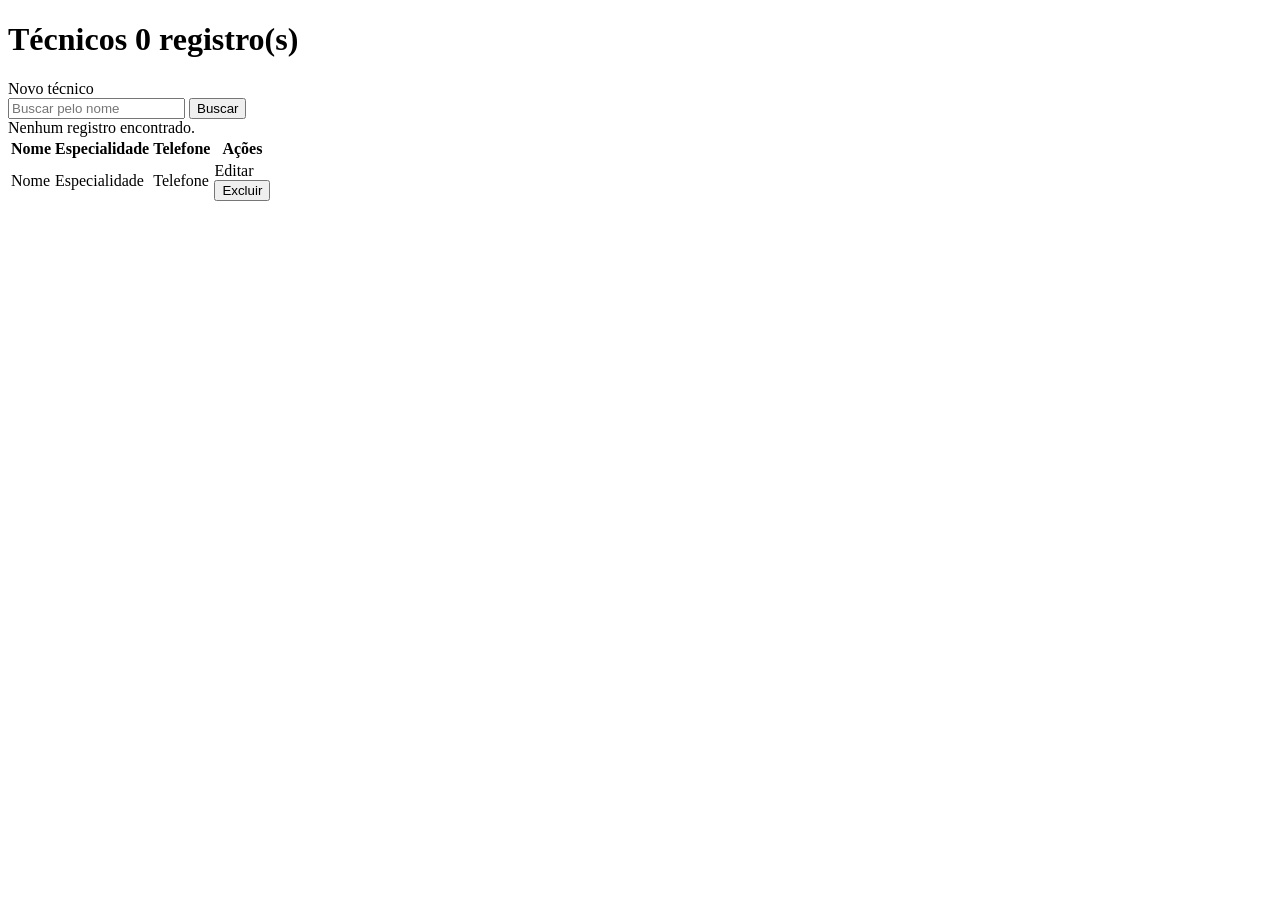
<file: src/main/resources/templates/tecnicos/lista.html>
<!DOCTYPE html>
<html lang="pt-BR" xmlns:th="http://www.thymeleaf.org">
<head th:replace="~{fragments/layout :: head('Técnicos')}"></head>
<body>
<nav th:replace="~{fragments/layout :: menu}"></nav>

<main class="container py-4">
    <div class="d-flex justify-content-between align-items-center mb-3">
        <h1 class="h4 mb-0">Técnicos
            <span class="badge text-bg-secondary align-middle" th:text="${#lists.size(tecnicos)} + ' registro(s)'">0 registro(s)</span>
        </h1>
        <a th:href="@{/tecnicos/novo}"
           class="btn btn-app"
           th:if="${!#authorization.expression('hasRole(''OPERADOR'')')}"><i class="bi bi-plus-lg"></i> Novo técnico</a>
    </div>

    <!-- Mensagem de sucesso: fragmento reaproveitado do layout -->
    <div th:replace="~{fragments/layout :: mensagens}"></div>

    <!-- Busca: envia o texto digitado como ?nome=... para o próprio endereço da lista -->
    <form th:action="@{/tecnicos}" method="get" class="d-flex gap-2 mb-3">
        <input type="text" name="nome" th:value="${nome}" class="form-control" placeholder="Buscar pelo nome">
        <button type="submit" class="btn btn-outline-secondary"><i class="bi bi-search"></i> Buscar</button>
    </form>

    <!-- Mensagem quando ainda não há registros -->
    <div th:if="${#lists.isEmpty(tecnicos)}" class="alert alert-info">Nenhum registro encontrado.</div>

    <div class="card shadow-sm" th:unless="${#lists.isEmpty(tecnicos)}">
        <div class="table-responsive">
            <table class="table table-hover mb-0 align-middle">
                <thead class="table-light">
                <tr>
                    <th>Nome</th>
                    <th>Especialidade</th>
                    <th>Telefone</th>
                    <th class="text-end">Ações</th>
                </tr>
                </thead>
                <tbody>
                <!-- th:each repete a linha <tr> para cada item da lista "tecnicos" -->
                <tr th:each="tecnico : ${tecnicos}">
                    <td th:text="${tecnico.nome}">Nome</td>
                    <td th:text="${tecnico.especialidade}">Especialidade</td>
                    <td th:text="${tecnico.telefone}">Telefone</td>
                    <td class="text-end text-nowrap">
                        <a th:href="@{/tecnicos/{id}/editar(id=${tecnico.id})}" class="btn btn-sm btn-outline-secondary"><i class="bi bi-pencil"></i> Editar</a>
                        <!-- Excluir usa um formulário POST; o confirm() pede confirmação antes de enviar -->
                        <form th:action="@{/tecnicos/{id}/excluir(id=${tecnico.id})}" method="post" class="d-inline"
                              onsubmit="return confirm('Confirma a exclusão deste registro?');">
                            <button type="submit" class="btn btn-sm btn-outline-danger"><i class="bi bi-trash"></i> Excluir</button>
                        </form>
                    </td>
                </tr>
                </tbody>
            </table>
        </div>
    </div>
</main>

<footer th:replace="~{fragments/layout :: rodape}"></footer>
</body>
</html>
</file>
